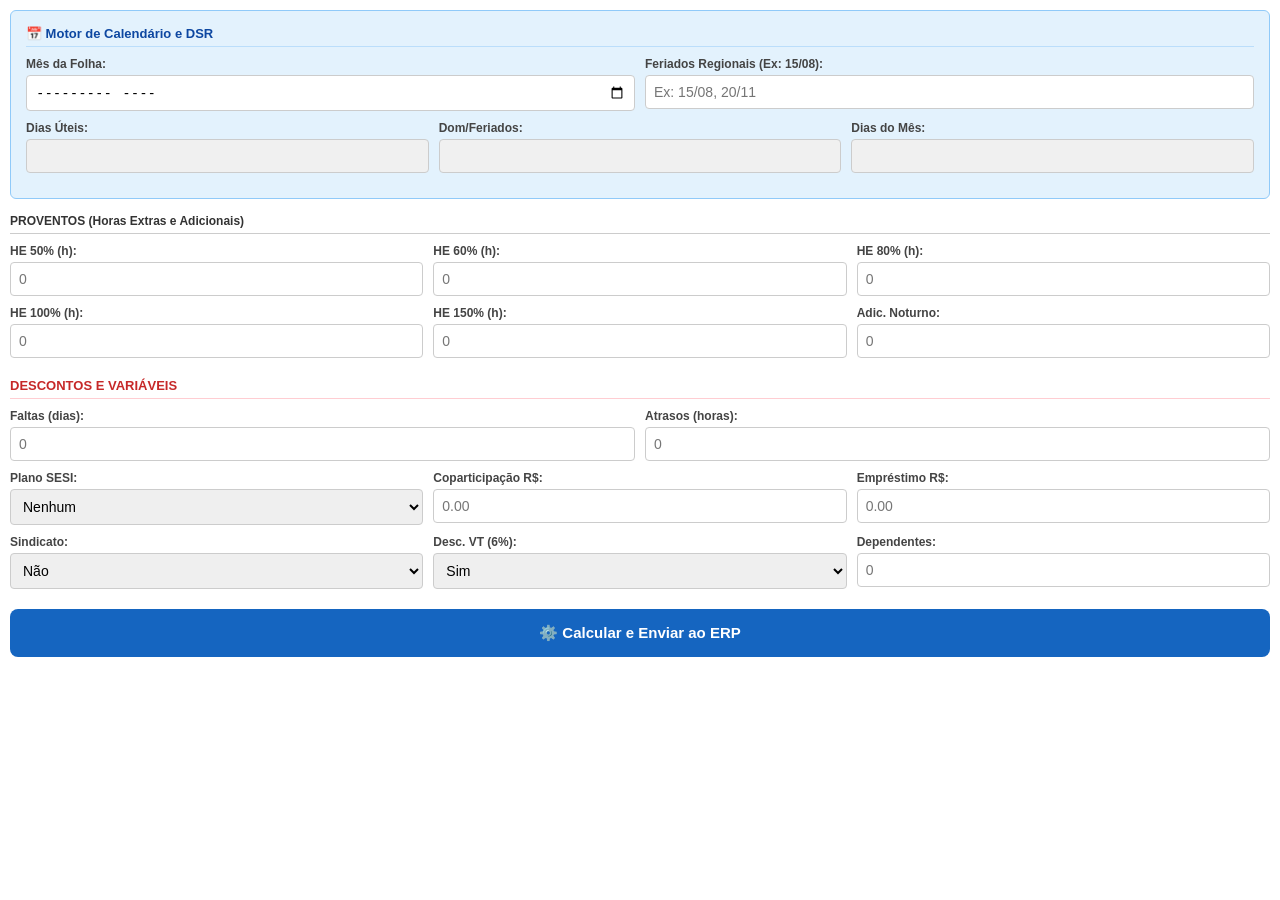
<file: calculadora.html>
<!DOCTYPE html>
<html lang="pt-br">
<head>
    <meta charset="UTF-8">
    <meta name="viewport" content="width=device-width, initial-scale=1.0">
    <title>Calculadora Cirúrgica</title>
    <style>
        body { font-family: 'Segoe UI', Tahoma, Geneva, Verdana, sans-serif; background: #ffffff; margin: 0; padding: 10px; color: #333; }
        .grid-input { display: grid; grid-template-columns: 1fr 1fr; gap: 10px; margin-bottom: 10px; }
        .grid-input-3 { display: grid; grid-template-columns: 1fr 1fr 1fr; gap: 10px; margin-bottom: 10px; }
        label { font-size: 12px; font-weight: bold; color: #444; display: block; margin-bottom: 4px; }
        input, select { width: 100%; padding: 8px; border: 1px solid #ccc; border-radius: 4px; font-size: 14px; box-sizing: border-box; }
        .btn-action { width: 100%; padding: 15px; border: none; border-radius: 8px; font-weight: bold; color: white; cursor: pointer; font-size: 15px; margin-top: 10px; background-color: #1565c0; transition: transform 0.1s; }
        .btn-action:active { transform: scale(0.98); }
        .section-box { background-color: #e3f2fd; padding: 15px; border-radius: 6px; border: 1px solid #90caf9; margin-bottom: 15px; }
        h4 { margin-top: 0; margin-bottom: 10px; font-size: 13px; color: #0d47a1; border-bottom: 1px solid #bbdefb; padding-bottom: 5px; }
        .title-red { color: #c62828; border-bottom-color: #ffcdd2; }
    </style>
</head>
<body>

    <div class="section-box">
        <h4>📅 Motor de Calendário e DSR</h4>
        <div class="grid-input">
            <div><label>Mês da Folha:</label><input type="month" id="calc-mes-ref"></div>
            <div><label>Feriados Regionais (Ex: 15/08):</label><input type="text" id="calc-feriados-extras" placeholder="Ex: 15/08, 20/11"></div>
        </div>
        <div class="grid-input-3" style="margin-top: 10px;">
            <div><label>Dias Úteis:</label><input type="number" id="calc-diasuteis" readonly style="background: #f0f0f0; font-weight: bold;"></div>
            <div><label>Dom/Feriados:</label><input type="number" id="calc-domferiados" readonly style="background: #f0f0f0; color: #c62828; font-weight: bold;"></div>
            <div><label>Dias do Mês:</label><input type="number" id="calc-dias" readonly style="background: #f0f0f0;"></div>
        </div>
    </div>

    <h4 style="font-size: 12px; color: #333; border-bottom: 1px solid #ccc;">PROVENTOS (Horas Extras e Adicionais)</h4>
    <div class="grid-input-3">
        <div><label>HE 50% (h):</label><input type="number" id="calc-he50" placeholder="0"></div>
        <div><label>HE 60% (h):</label><input type="number" id="calc-he60" placeholder="0"></div>
        <div><label>HE 80% (h):</label><input type="number" id="calc-he80" placeholder="0"></div>
    </div>
    <div class="grid-input-3" style="margin-bottom: 20px;">
        <div><label>HE 100% (h):</label><input type="number" id="calc-he100" placeholder="0"></div>
        <div><label>HE 150% (h):</label><input type="number" id="calc-he150" placeholder="0"></div>
        <div><label>Adic. Noturno:</label><input type="number" id="calc-noturno" placeholder="0"></div>
    </div>

    <h4 class="title-red">DESCONTOS E VARIÁVEIS</h4>
    <div class="grid-input">
        <div><label>Faltas (dias):</label><input type="number" id="calc-faltas" placeholder="0"></div>
        <div><label>Atrasos (horas):</label><input type="number" id="calc-atrasos" placeholder="0"></div>
    </div>
    
    <div class="grid-input-3">
        <div>
            <label>Plano SESI:</label>
            <select id="calc-plano">
                <option value="nenhum">Nenhum</option>
                <option value="basico_individual">Básico Indiv.</option>
                <option value="basico_familiar">Básico Fam.</option>
                <option value="plus_individual">Plus Indiv.</option>
                <option value="plus_familiar">Plus Fam.</option>
            </select>
        </div>
        <div><label>Coparticipação R$:</label><input type="number" id="calc-copart" placeholder="0.00"></div>
        <div><label>Empréstimo R$:</label><input type="number" id="calc-emprestimo" placeholder="0.00"></div>
    </div>
    
    <div class="grid-input-3">
        <div>
            <label>Sindicato:</label>
            <select id="calc-sindicato"><option value="nao">Não</option><option value="sim">Sim</option></select>
        </div>
        <div>
            <label>Desc. VT (6%):</label>
            <select id="calc-vt"><option value="sim">Sim</option><option value="nao">Não</option></select>
        </div>
        <div><label>Dependentes:</label><input type="number" id="calc-dependentes" placeholder="0"></div>
    </div>

    <button class="btn-action" onclick="calcularEEnviarAoERP()">⚙️ Calcular e Enviar ao ERP</button>

    <script>
        // --- MOTOR MATEMÁTICO ---
        const regras = {
            tetoINSS: 8475.55,
            percentualAdiantamento: 0.4,
            percentualAdicionalNoturno: 0.35,
            descontoFixoVA: 23.97,
            percentualVT: 0.06,
            valorSindicato: 50.00, 
            deducaoPorDependenteIRRF: 189.59,
            tabelaINSS: [
              { ate: 1621.00, aliquota: 0.075, deduzir: 0 },
              { ate: 2902.84, aliquota: 0.09, deduzir: 24.32 },
              { ate: 4354.27, aliquota: 0.12, deduzir: 111.40 },
              { ate: 8475.55, aliquota: 0.14, deduzir: 198.49 }
            ],
            tabelaIRRF: [
              { ate: 2428.80, aliquota: 0, deduzir: 0 },
              { ate: 2826.65, aliquota: 0.075, deduzir: 182.16 },
              { ate: 3751.05, aliquota: 0.15, deduzir: 394.16 },
              { ate: 4664.68, aliquota: 0.225, deduzir: 675.49 },
              { ate: "acima", aliquota: 0.275, deduzir: 908.73 }
            ],
            planosSESI: { nenhum: 0, basico_individual: 29, basico_familiar: 58, plus_individual: 120, plus_familiar: 189 }
        };

        // --- CÁLCULO DE CALENDÁRIO AUTOMÁTICO ---
        function atualizarCalendario() {
            const mesStr = document.getElementById('calc-mes-ref').value;
            if (!mesStr) return;

            const [ano, mes] = mesStr.split('-').map(Number);
            const extrasStr = document.getElementById('calc-feriados-extras').value;
            const extrasArray = extrasStr ? extrasStr.split(',').map(d => d.trim()) : [];

            const diasNoMes = new Date(ano, mes, 0).getDate();

            // Cálculo da Páscoa e Feriados Móveis
            const a = ano % 19; const b = Math.floor(ano / 100); const c = ano % 100;
            const d = Math.floor(b / 4); const e = b % 4; const f = Math.floor((b + 8) / 25);
            const g = Math.floor((b - f + 1) / 3); const h = (19 * a + b - d - g + 15) % 30;
            const i = Math.floor(c / 4); const k = c % 4; const l = (32 + 2 * e + 2 * i - h - k) % 7;
            const m = Math.floor((a + 11 * h + 22 * l) / 451);
            const mesPascoa = Math.floor((h + l - 7 * m + 114) / 31);
            const diaPascoa = ((h + l - 7 * m + 114) % 31) + 1;

            const pascoa = new Date(ano, mesPascoa - 1, diaPascoa);
            const sextaSanta = new Date(pascoa); sextaSanta.setDate(pascoa.getDate() - 2);
            const carnaval = new Date(pascoa); carnaval.setDate(pascoa.getDate() - 47);
            const corpusChristi = new Date(pascoa); corpusChristi.setDate(pascoa.getDate() + 60);

            const formatarDDMM = (dt) => String(dt.getDate()).padStart(2, '0') + '/' + String(dt.getMonth() + 1).padStart(2, '0');
            const feriadosMoveis = [formatarDDMM(sextaSanta), formatarDDMM(carnaval), formatarDDMM(corpusChristi)];
            const feriadosFixos = ["01/01", "21/04", "01/05", "07/09", "12/10", "02/11", "15/11", "25/12"];

            let diasUteis = 0; let domFeriados = 0;

            for (let dia = 1; dia <= diasNoMes; dia++) {
                const dataAtual = new Date(ano, mes - 1, dia);
                const diaSemana = dataAtual.getDay();
                const dataStr = String(dia).padStart(2, '0') + '/' + String(mes).padStart(2, '0');

                if (diaSemana === 0 || feriadosFixos.includes(dataStr) || feriadosMoveis.includes(dataStr) || extrasArray.includes(dataStr)) {
                    domFeriados++;
                } else {
                    diasUteis++;
                }
            }

            document.getElementById('calc-diasuteis').value = diasUteis;
            document.getElementById('calc-domferiados').value = domFeriados;
            document.getElementById('calc-dias').value = diasNoMes;
        }

        // --- CÁLCULOS DE IMPOSTO ---
        function calcularINSS(base) {
            if (base > regras.tetoINSS) base = regras.tetoINSS;
            for (const faixa of regras.tabelaINSS) {
                if (base <= faixa.ate) return (base * faixa.aliquota) - faixa.deduzir;
            }
            const ultima = regras.tabelaINSS[regras.tabelaINSS.length - 1];
            return (base * ultima.aliquota) - ultima.deduzir;
        }

        function calcularIRRF(baseCalculo, dependentes, rendimentosTributaveis) {
            if (rendimentosTributaveis <= 5000) return 0;
            const deducoesDependentes = dependentes * regras.deducaoPorDependenteIRRF;
            const baseFinal = Math.max(0, baseCalculo - deducoesDependentes);
            let impostoBruto = 0;
            for (const faixa of regras.tabelaIRRF) {
                if (faixa.ate === "acima" || baseFinal <= faixa.ate) { impostoBruto = (baseFinal * faixa.aliquota) - faixa.deduzir; break; }
            }
            if (rendimentosTributaveis > 5000 && rendimentosTributaveis <= 7350) {
                const redutor = 978.62 - (0.133145 * rendimentosTributaveis);
                if (redutor > 0) impostoBruto -= redutor;
            }
            return Math.max(0, impostoBruto);
        }

        // --- INTEGRAÇÃO COM O SISTEMA PRINCIPAL (postMessage) ---
        function calcularEEnviarAoERP() {
            // O iframe consegue ler o localStorage do domínio pai (mesmo site)
            const salarioBase = parseFloat(localStorage.getItem('modular_salario_base')) || 0;
            if (salarioBase <= 0) {
                alert("Configure e Salve o Salário Base Contratual no sistema principal primeiro!");
                return;
            }

            const diasUteis = parseFloat(document.getElementById('calc-diasuteis').value) || 0;
            const domFeriados = parseFloat(document.getElementById('calc-domferiados').value) || 0;

            if (diasUteis === 0 && domFeriados === 0) {
                alert("Selecione o Mês da Folha no calendário para gerar os Dias Úteis e Feriados!");
                return;
            }

            const diasTrab = parseFloat(document.getElementById('calc-dias').value) || 30;
            const dependentes = parseFloat(document.getElementById('calc-dependentes').value) || 0;
            const faltas = parseFloat(document.getElementById('calc-faltas').value) || 0;
            const atrasos = parseFloat(document.getElementById('calc-atrasos').value) || 0;
            const he50 = parseFloat(document.getElementById('calc-he50').value) || 0;
            const he60 = parseFloat(document.getElementById('calc-he60').value) || 0;
            const he80 = parseFloat(document.getElementById('calc-he80').value) || 0;
            const he100 = parseFloat(document.getElementById('calc-he100').value) || 0;
            const he150 = parseFloat(document.getElementById('calc-he150').value) || 0;
            const noturno = parseFloat(document.getElementById('calc-noturno').value) || 0;
            
            const plano = document.getElementById('calc-plano').value;
            const coparticipacao = parseFloat(document.getElementById('calc-copart').value) || 0;
            const sindicato = document.getElementById('calc-sindicato').value;
            const emprestimo = parseFloat(document.getElementById('calc-emprestimo').value) || 0;
            const descontarVT = document.getElementById('calc-vt').value === 'sim';

            const valorDia = salarioBase / 30;
            const valorHora = salarioBase / 220;

            const vencBase = valorDia * diasTrab;
            const valorHE50 = he50 * valorHora * 1.5;
            const valorHE60 = he60 * valorHora * 1.6;
            const valorHE80 = he80 * valorHora * 1.8;
            const valorHE100 = he100 * valorHora * 2.0;
            const valorHE150 = he150 * valorHora * 2.5;
            const valorNoturno = noturno * valorHora * regras.percentualAdicionalNoturno;
            
            const totalHE = valorHE50 + valorHE60 + valorHE80 + valorHE100 + valorHE150;
            const dsrHE = (diasUteis > 0) ? (totalHE / diasUteis) * domFeriados : 0;
            const dsrNoturno = (diasUteis > 0) ? (valorNoturno / diasUteis) * domFeriados : 0;
            
            const totalBruto = vencBase + totalHE + valorNoturno + dsrHE + dsrNoturno;

            const descontoFaltas = faltas * valorDia;
            const descontoAtrasos = atrasos * valorHora;
            const adiantamento = (salarioBase / 30) * diasTrab * regras.percentualAdiantamento;
            const descontoVA = regras.descontoFixoVA;
            const descontoVT = descontarVT ? (salarioBase * regras.percentualVT) : 0;
            
            const baseINSS = totalBruto - descontoFaltas - descontoAtrasos;
            const inss = calcularINSS(baseINSS);
            const baseIRRF = baseINSS - inss;
            const irrf = calcularIRRF(baseIRRF, dependentes, totalBruto);
            
            const descontoPlano = regras.planosSESI[plano] || 0;
            const descontoSindicato = sindicato === 'sim' ? regras.valorSindicato : 0;
            
            const totalDescontos = descontoFaltas + descontoAtrasos + descontoPlano + coparticipacao + descontoSindicato + emprestimo + inss + irrf + descontoVA + adiantamento + descontoVT;
            const liquido = totalBruto - totalDescontos;

            // ENVIAR DADOS AO ERP
            window.parent.postMessage({
                tipo: 'CALCULO_FOLHA_FINALIZADO',
                liquido: liquido,
                adiantamento: adiantamento
            }, '*');
        }

        // Ligar eventos de calendário
        document.getElementById('calc-mes-ref').addEventListener('change', atualizarCalendario);
        document.getElementById('calc-feriados-extras').addEventListener('blur', atualizarCalendario);
    </script>
</body>
</html>
</file>
